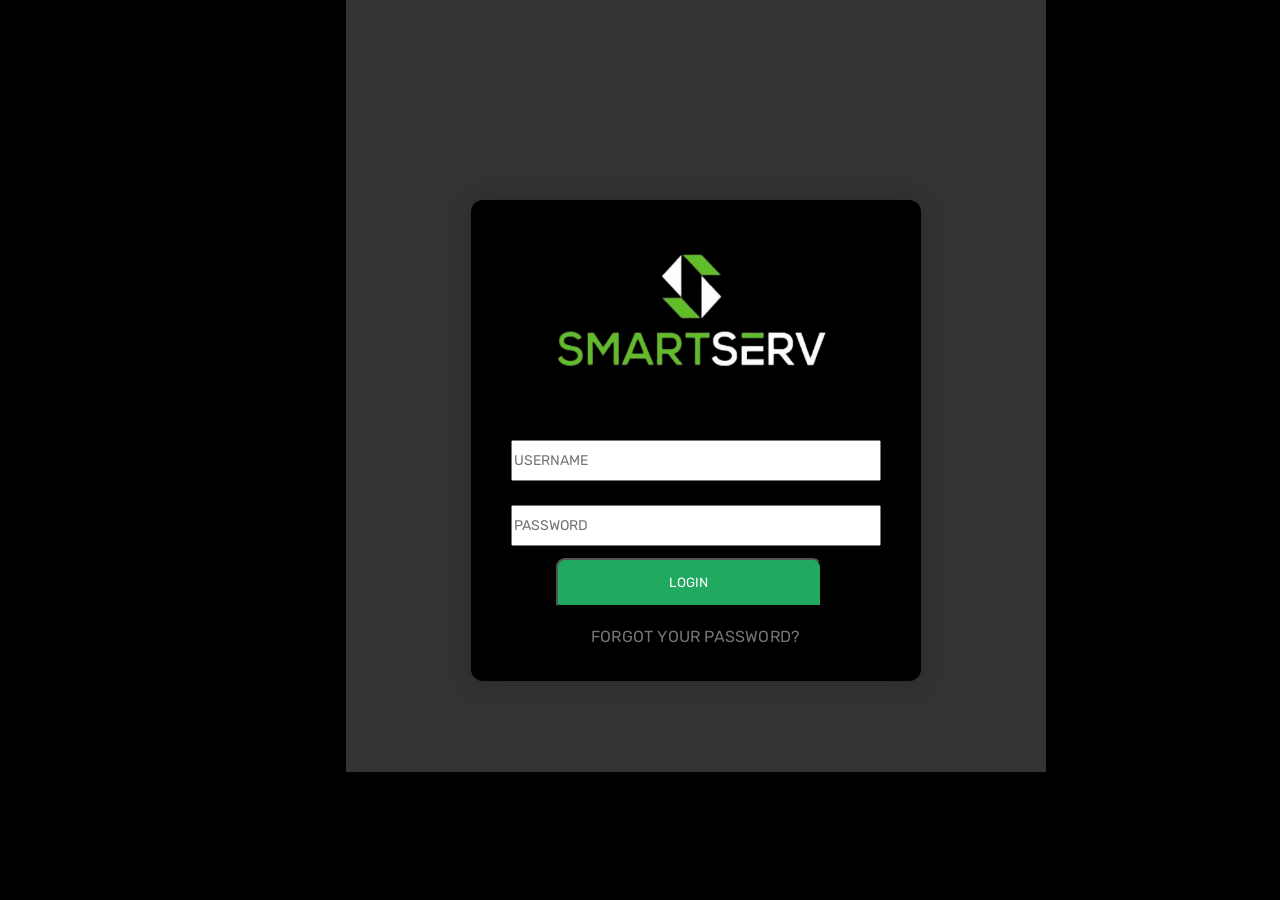
<file: index.html>
<!DOCTYPE html>
<html lang="en" >
<head>
  <meta charset="UTF-8">
  <title>Zentrades</title>
  <link rel='stylesheet' href='https://fonts.googleapis.com/css?family=Rubik:400,700'><link rel="stylesheet" href="./styleform.css">

</head>
<body>
<!-- partial:index.partial.html -->
<div class="extrabox">
<div class="login-form">
  <form>
    <h1><img class="imager" src="./imgs/smart.png"></h1>
    <div class="content">
      <div class="input-field">
        <input id="username" type="email" placeholder="Username" autocomplete="nope">
      </div>
      <div class="input-field">
        <input id="password" type="password" placeholder="Password" autocomplete="new-password">
      </div>
      <div class="action">
        <button class="regs" onclick="validateForm(event)">LOGIN</button>
      </div>
      
      <a href="#" class="link">Forgot Your Password?</a>
    </div>
    
  </form>
</div>
</div>
<!-- partial -->
  <script src="script.js"></script>
  

</body>
</html>
</file>
<file: styleform.css>
* {
  margin: 0;
  padding: 0;
  box-sizing: border-box;
  -webkit-font-smoothing: antialiased;
}

body {
  background: #000000;
  font-family: 'Rubik', sans-serif;
}

.extrabox{
  position: absolute;
  background: #333;
  width: 700px;
  height: 772px;
  margin-left: 27%;
}

.imager{
  
  height: 150px;
  width: 290px;
  margin-left: 40px;

}


.login-form {
  background: #000000;
  width: 450px;
  margin: 200px auto;
  display: -webkit-box;
  display: flex;
  -webkit-box-orient: vertical;
  -webkit-box-direction: normal;
          flex-direction: column;
  border-radius: 12px; 
  box-shadow: 0 2px 25px rgba(0, 0, 0, 0.2);
}
.login-form h1 {
  padding: 35px 35px 0 35px;
  
}
.login-form .content {
  padding: 35px;
  text-align: center;
}
.login-form .input-field {
  padding: 12px 5px;
  border-radius: 12px;
}
.login-form .input-field input {
  font-size: 14px;
  display: block;
  font-family: 'Rubik', sans-serif;
  width: 100%;
  padding: 10px 1px;
  
  outline: none;
  -webkit-transition: all .2s;
  transition: all .2s;
}
.login-form .input-field input::-webkit-input-placeholder {
  text-transform: uppercase;
}
.login-form .input-field input::-moz-placeholder {
  text-transform: uppercase;
}
.login-form .input-field input:-ms-input-placeholder {
  text-transform: uppercase;
}
.login-form .input-field input::-ms-input-placeholder {
  text-transform: uppercase;
}
.login-form .input-field input::placeholder {
  text-transform: uppercase;
}
.login-form .input-field input:focus {
  border-color: #222;
}
.login-form a.link {
  text-decoration: none;
  color: #747474;
  letter-spacing: 0.2px;
  text-transform: uppercase;
  display: inline-block;
  margin-top: 20px;
}
.login-form .action {
  display: -webkit-box;
  display: flex;
  -webkit-box-orient: horizontal;
  -webkit-box-direction: normal;
          flex-direction: row;
}
.login-form .action button {
  width: 70%;
  border-radius: 9px;
  margin-left: 50px;
  padding: 15px;
  font-family: 'Rubik', sans-serif;
  cursor: pointer;
  text-transform: uppercase;
  background: #21a960;
  color: #ffffff;
  border-bottom-left-radius: 4px;
  border-bottom-right-radius: 0;
  letter-spacing: 0.2px;
  outline: 0;
  -webkit-transition: all .3s;
  transition: all .3s;
}
.login-form .action button:hover {
  background: #d8d8d8;
}
.login-form .action button:nth-child(2) {
  background: #2d3b55;
  color: #fff;
  border-bottom-left-radius: 0;
  border-bottom-right-radius: 4px;
}
.login-form .action button:nth-child(2):hover {
  background: #3c4d6d;
}
</file>
